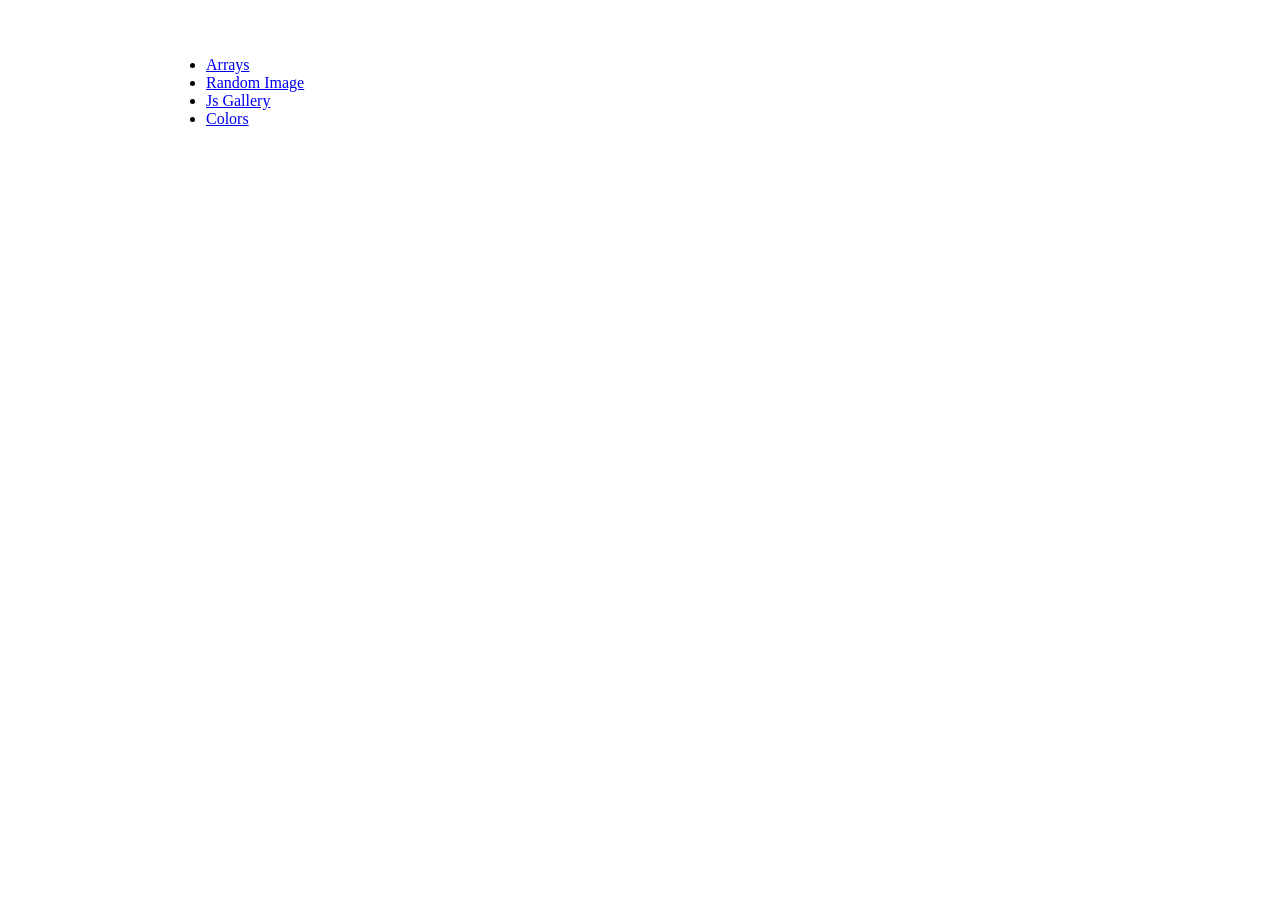
<file: jsArray/index.html>
<!DOCTYPE html>
<html lang="en">
<head>
    <meta charset="UTF-8">
    <meta name="viewport" content="width=device-width, initial-scale=1.0">
    <title>js Array</title>
</head>
<body>
    <div class="container" style="width: 75%; margin: 0 auto; padding: 2rem;">
        <ul>
            <li><a href="Array.html">Arrays</a></li>
            <li><a href="randomimage.html">Random Image</a></li>
            <li><a href="jsGallery.html">Js Gallery</a></li>
            <li><a href="color.html">Colors</a></li>
           
        </ul>
    </div>
</body>
</html>
</file>
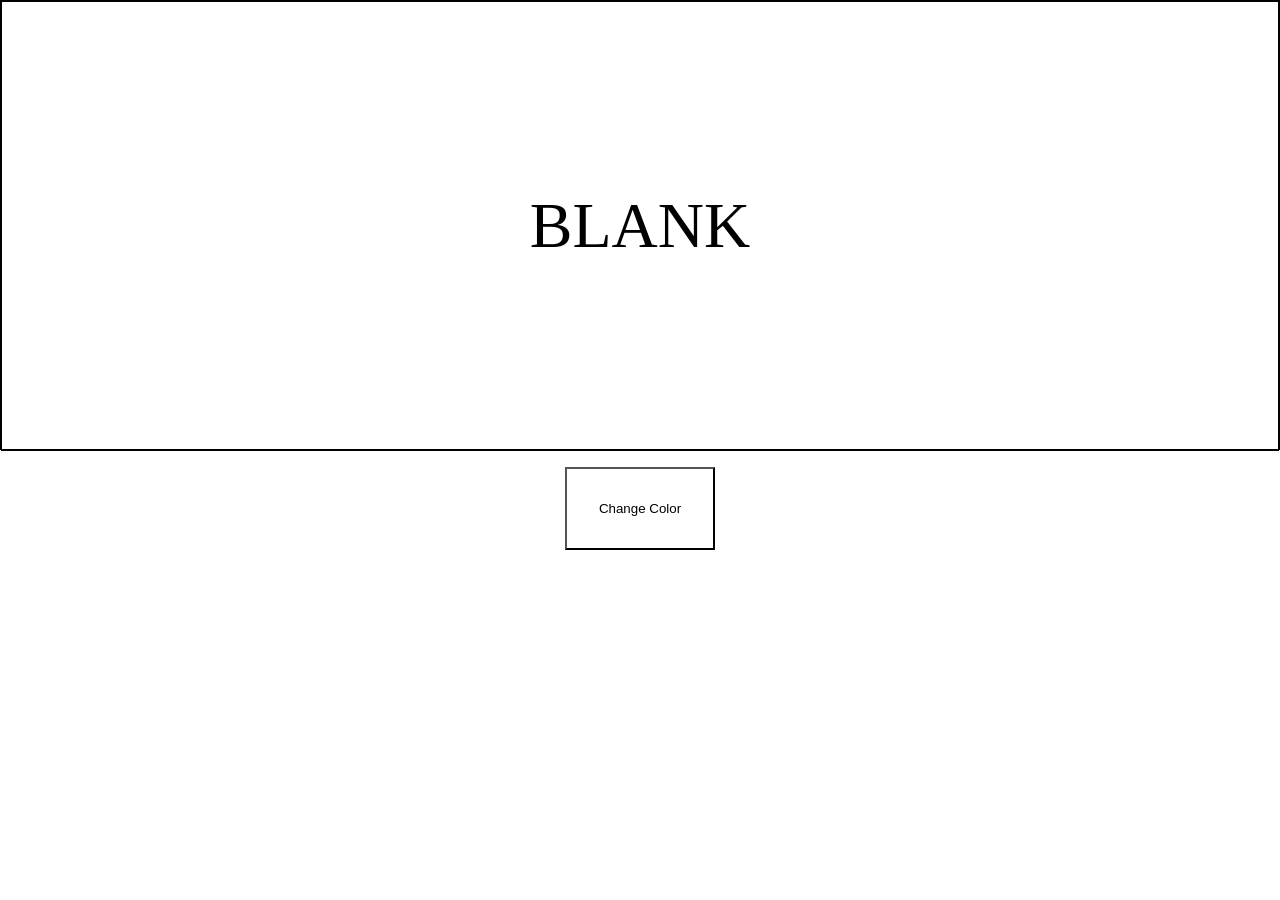
<file: jsArray/color.html>
<!DOCTYPE html>
<html lang="en">
<head>
    <meta charset="UTF-8">
    <meta name="viewport" content="width=device-width, initial-scale=1.0">
    <link rel="stylesheet" href="css/color.css">
    <title>Random Color</title>
</head>
<body>
    <div class="container">
        <div class="main-box">
            <span class="text">Blank</span>
        </div>
        <button class="btn">Change Color</button>
    </div>
    <script src="js/colors.js"></script>
</body>
</html>
</file>
<file: jsArray/css/color.css>
*{
    margin: 0;
    padding: 0;
    box-sizing: border-box;
}

.container {
    width: 100%;
    height: 50vh;
    border: 1px solid black;
}

.btn{
    display: block;
    background-color: white;
    color: black;
    padding: 2rem;
    margin: 1rem auto;
}

.main-box {
    width: 100%;
    height: 50vh;
    border: 1px solid black;
    display: grid;
    justify-content: center;
    align-items: center;
    font-size: 4rem;
    text-transform: uppercase;
}

.btn {
    display: block;
    background-color: white;
    color: black;
    padding: 2rem;
    margin: 1rem auto;
}
</file>
